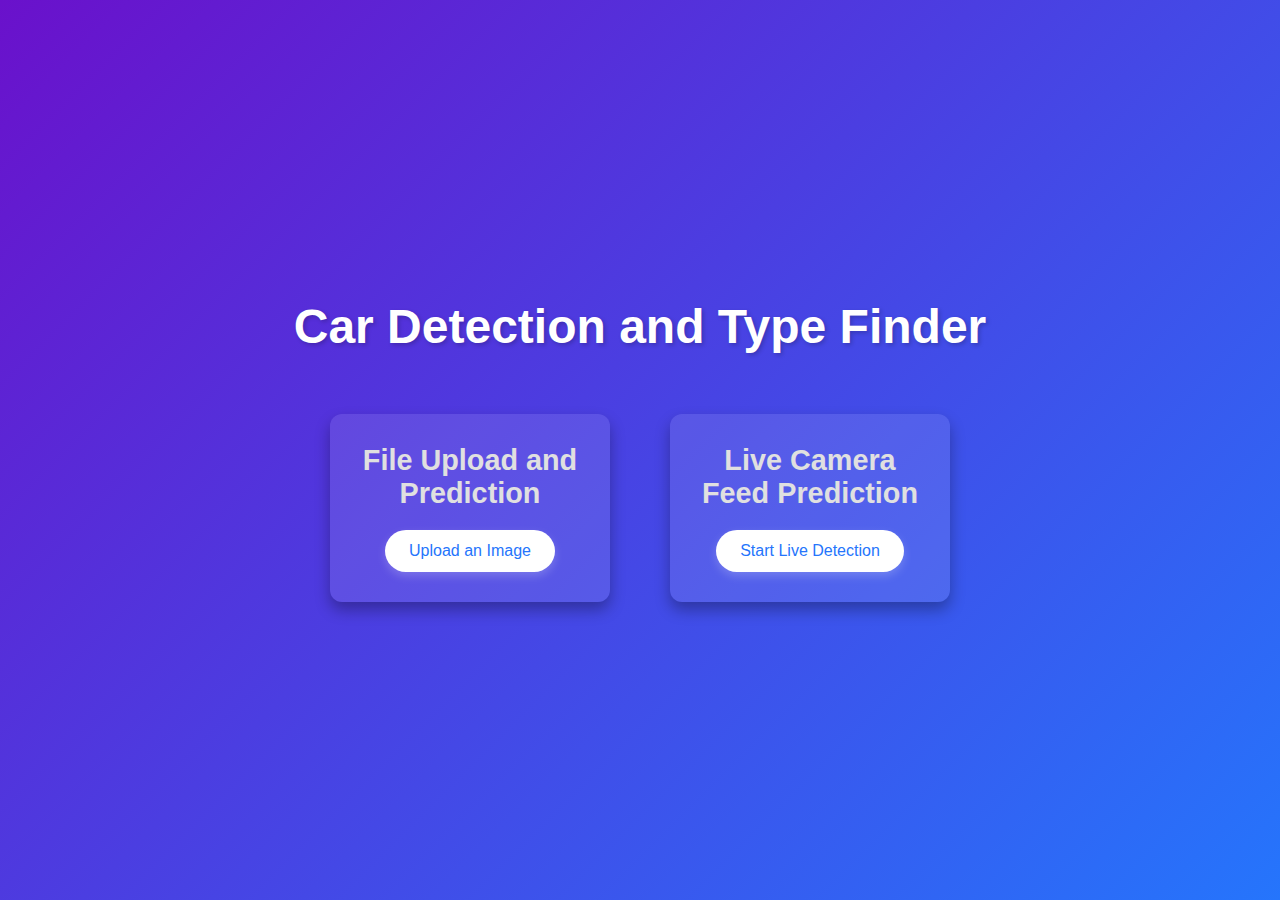
<file: templates/index.html>
<!DOCTYPE html>
<html lang="en">
<head>
    <meta charset="UTF-8">
    <meta name="viewport" content="width=device-width, initial-scale=1.0">
    <title>ML Car Detector and Type Finder</title>
    <style>
        * {
            margin: 0;
            padding: 0;
            box-sizing: border-box;
        }
        body {
            font-family: 'Arial', sans-serif;
            display: flex;
            justify-content: center;
            align-items: center;
            flex-direction: column;
            background: linear-gradient(135deg, #6a11cb 0%, #2575fc 100%);
            min-height: 100vh;
            color: #fff;
        }

        h1 {
            font-size: 3em;
            margin-bottom: 60px;
            text-shadow: 2px 2px 4px rgba(0, 0, 0, 0.2);
        }

        .container {
            display: flex;
            gap: 60px;
            flex-wrap: wrap;
            justify-content: center;
            max-width: 900px;
        }

        .option {
            width: 280px;
            padding: 30px;
            border-radius: 12px;
            background-color: rgba(255, 255, 255, 0.1);
            box-shadow: 0 8px 15px rgba(0, 0, 0, 0.3);
            transition: transform 0.3s ease, box-shadow 0.3s ease;
            text-align: center;
            color: #fff;
        }

        .option:hover {
            transform: translateY(-8px);
            box-shadow: 0 12px 20px rgba(0, 0, 0, 0.4);
        }

        .option h2 {
            font-size: 1.8em;
            margin-bottom: 20px;
            color: #e0e0e0;
        }

        .option a {
            display: inline-block;
            padding: 12px 24px;
            font-size: 1em;
            color: #2575fc;
            background-color: #fff;
            border-radius: 50px;
            text-decoration: none;
            transition: background-color 0.3s ease, color 0.3s ease;
            box-shadow: 0 4px 10px rgba(255, 255, 255, 0.2);
        }

        .option a:hover {
            background-color: #2575fc;
            color: #fff;
            box-shadow: 0 4px 15px rgba(0, 0, 0, 0.2);
        }
    </style>
</head>
<body>
    <h1>Car Detection and Type Finder</h1>
    <div class="container">
        <div class="option">
            <h2>File Upload and Prediction</h2>
            <a href="/file_upload">Upload an Image</a>
        </div>
        <div class="option">
            <h2>Live Camera Feed Prediction</h2>
            <a href="/cam">Start Live Detection</a>
        </div>
    </div>
</body>
</html>
</file>
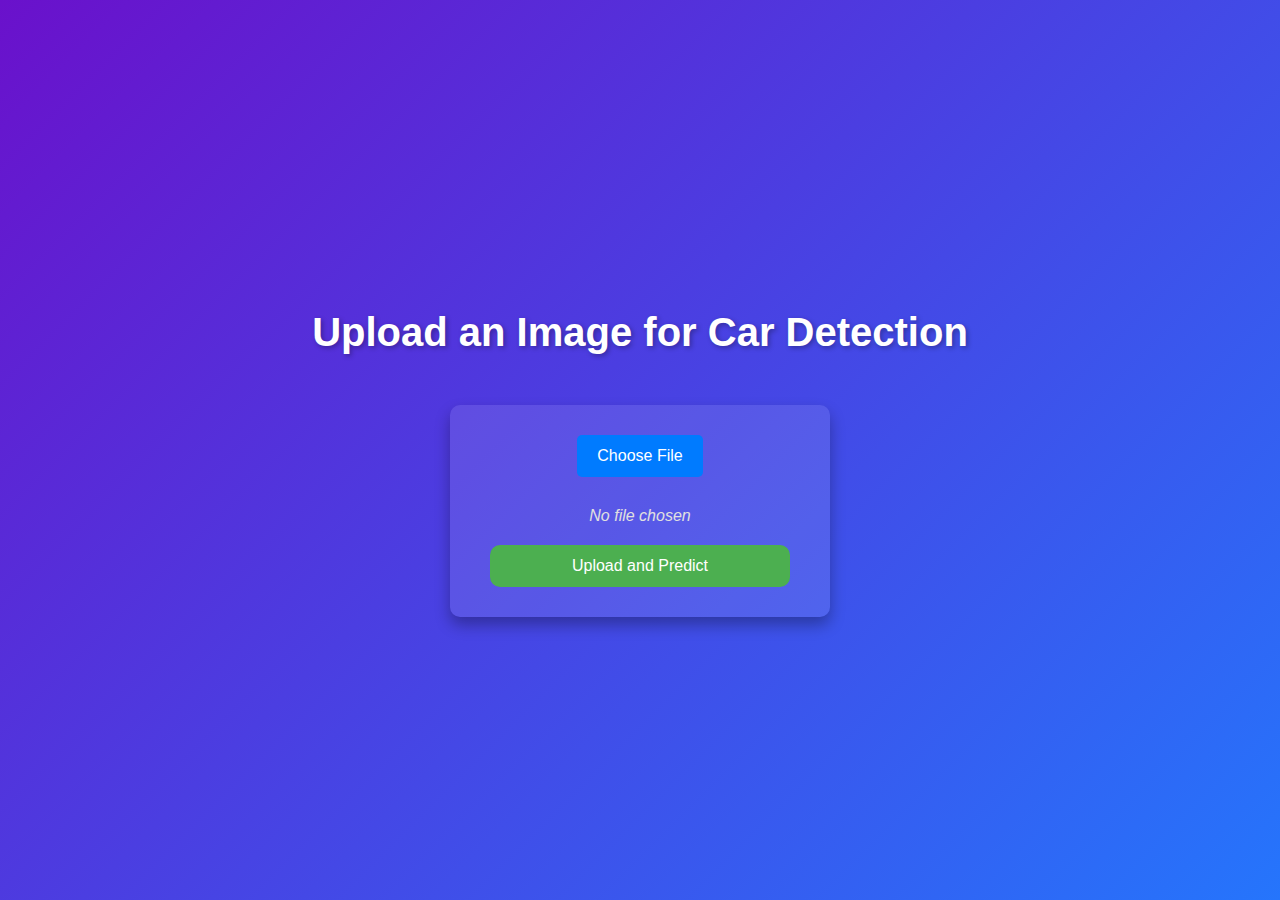
<file: templates/file_upload.html>
<!DOCTYPE html>
<html lang="en">
<head>
    <meta charset="UTF-8">
    <meta name="viewport" content="width=device-width, initial-scale=1.0">
    <title>Upload an Image</title>
    <style>
        body {
            font-family: Arial, sans-serif;
            background: linear-gradient(135deg, #6a11cb 0%, #2575fc 100%);
            color: #fff;
            text-align: center;
            display: flex;
            flex-direction: column;
            align-items: center;
            justify-content: center;
            min-height: 100vh;
            margin: 0;
        }

        h1 {
            font-size: 2.5em;
            margin-bottom: 50px;
            text-shadow: 2px 2px 5px rgba(0, 0, 0, 0.3);
        }

        form {
            background-color: rgba(255, 255, 255, 0.1);
            padding: 30px 40px;
            border-radius: 10px;
            box-shadow: 0 8px 15px rgba(0, 0, 0, 0.3);
            width: 300px;
        }

        input[type="file"] {
            display: none;
        }

        label {
            padding: 12px 20px;
            font-size: 16px;
            background-color: #007BFF;
            color: white;
            border: none;
            border-radius: 5px;
            cursor: pointer;
            transition: background-color 0.3s ease;
            display: inline-block;
            margin-bottom: 20px;
        }

        label:hover {
            background-color: #0056b3;
        }

        .file-name {
            display: block;
            margin: 10px 0 20px;
            color: #e0e0e0;
            font-style: italic;
        }

        button {
            padding: 12px 25px;
            font-size: 16px;
            background-color: #4CAF50;
            color: white;
            border: none;
            border-radius: 10px;
            cursor: pointer;
            transition: background-color 0.3s ease;
            width: 100%;
        }

        button:hover {
            background-color: #45a049;
        }
    </style>
</head>
<body>
    <h1>Upload an Image for Car Detection</h1>
    <form action="/predict" method="POST" enctype="multipart/form-data">
        <label for="file">Choose File</label>
        <input type="file" id="file" name="file" required>
        <span id="file-name" class="file-name">No file chosen</span>
        <button type="submit">Upload and Predict</button>
    </form>

    <script>
        document.getElementById('file').addEventListener('change', function() {
            var fileName = this.files[0].name;
            document.getElementById('file-name').textContent = fileName;
        });
    </script>
</body>
</html>
</file>
